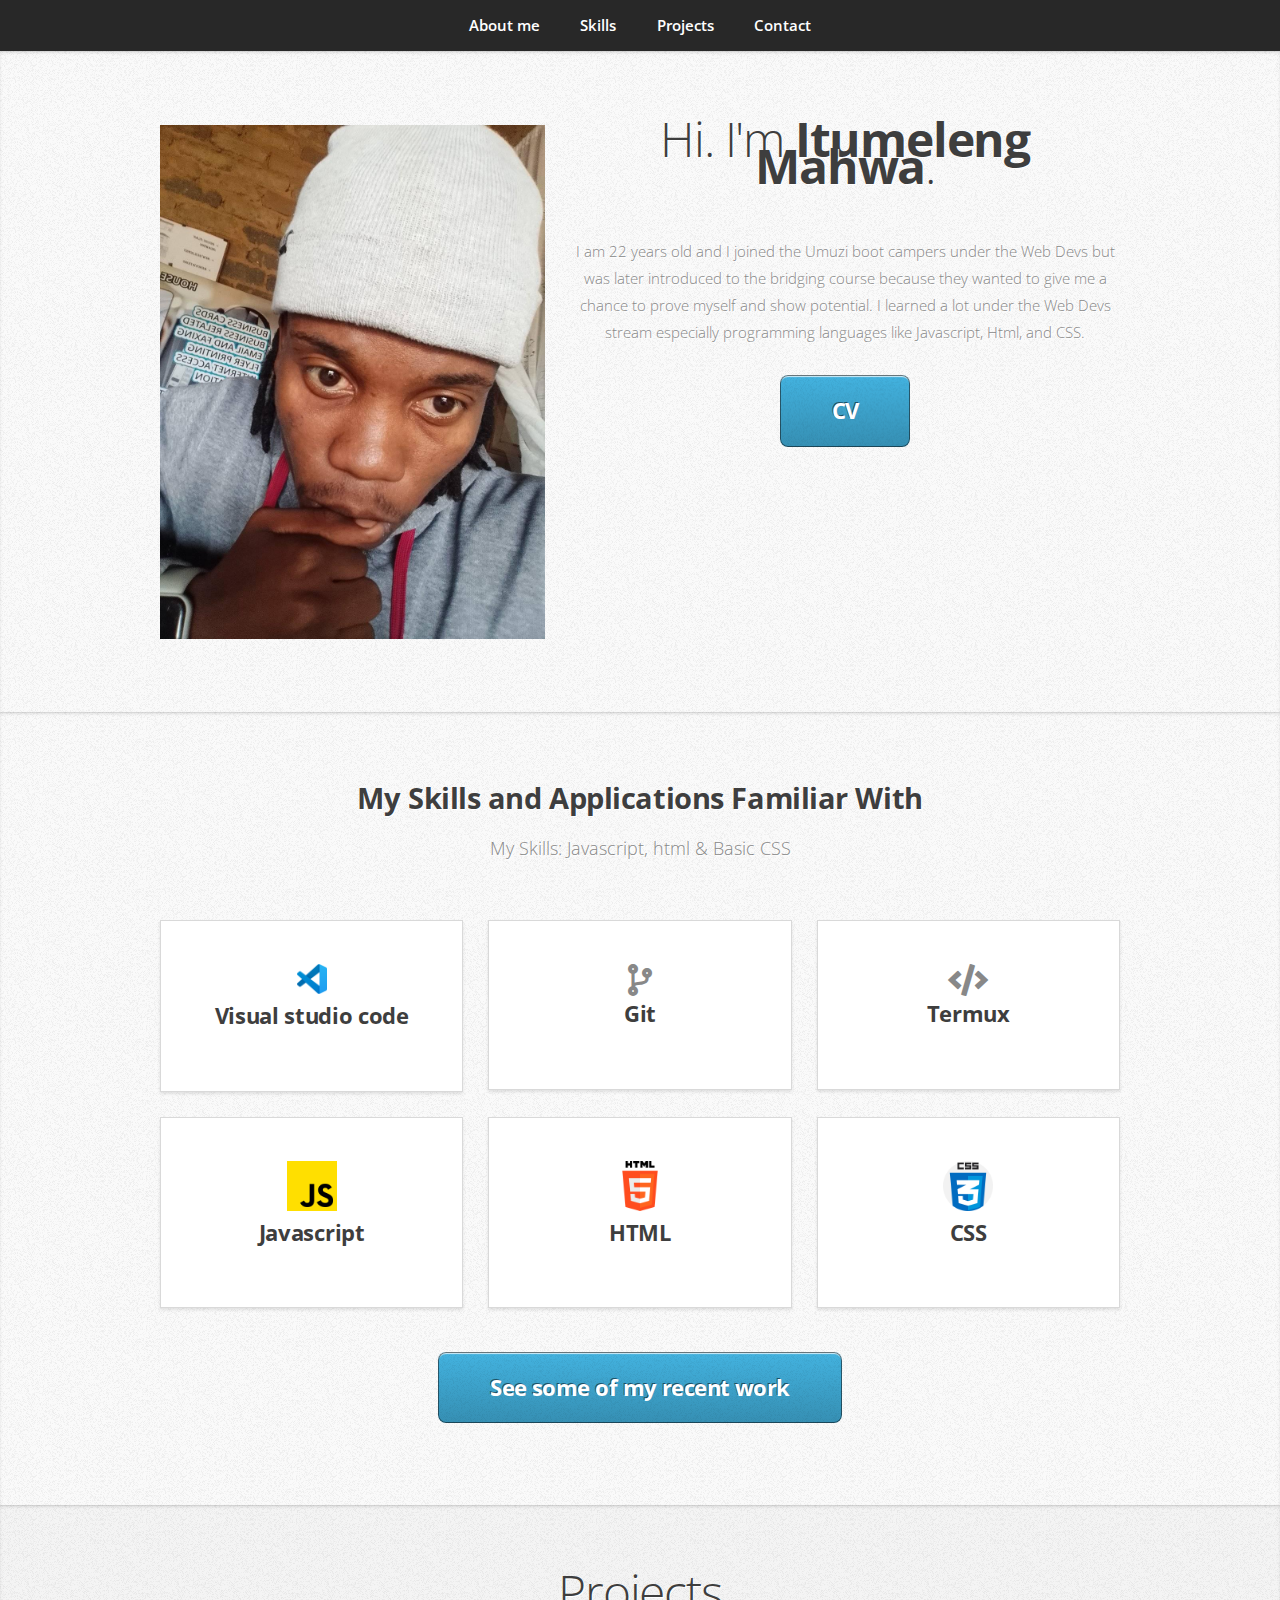
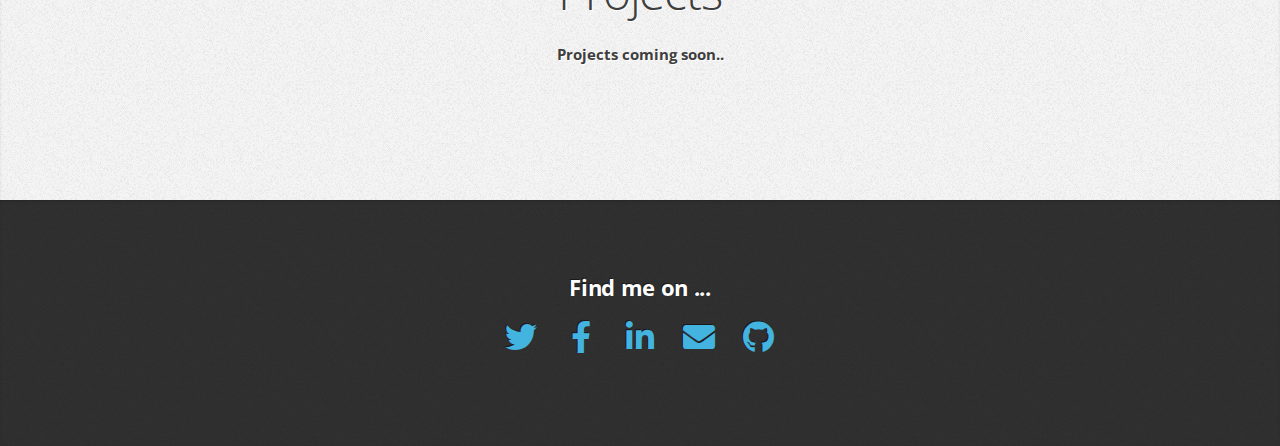
<file: index.html>
<!DOCTYPE HTML>
<html lang = "">
	<head>
		<title>Itumeleng1962</title>
		<meta charset="utf-8" >
		<meta name="viewport" content="width=device-width, initial-scale=1, user-scalable=yes" >
		<link rel="stylesheet" href="assets/css/main.css" >
	</head>
	<body class="is-preload">

		<!-- Nav -->
			<nav id="nav">
				<ul class="container">
					<li><a href="#about">About me</a></li>
					<li><a href="#skills">Skills</a></li>
					<li><a href="#projects">Projects</a></li>
					<li><a href="#contact">Contact</a></li>
				</ul>
			</nav>

		<!-- Home -->
			<article id="about" class="wrapper style2">
				<div class="container">
					<div class="row">
						<div class="col-4 col-5-large col-12-medium">
							<span class="image fit"><img src="images/Tumi.jpg" alt="" ></span>
						</div>
						<div class="col-8 col-7-large col-12-medium">
							<header>
								<h1>Hi. I'm <strong>Itumeleng Mahwa</strong>.</h1>
							</header>
							<p>I am 22 years old and I joined the Umuzi boot campers under the Web Devs but was later introduced to the bridging course because they wanted to give me a chance to prove myself and show potential. I learned a lot under the Web Devs stream especially programming languages like Javascript, Html, and CSS.</p>
							<a href="https://docs.google.com/document/d/1YoLoowGCPibbjeUk1_WAcivNOJ_DNGVq/edit?usp=sharing&ouid=111120469203915479390&rtpof=true&sd=true" class="button large" download="Itumeleng-Mahwa-cv" target="_blank">CV</a>
						</div>
					</div>
				</div>
			</article>
		<!-- Work -->
			<article id="skills" class="wrapper style2">
				<div class="container">
					<header>
						<h2>My Skills and Applications Familiar With</h2>
						<p>My Skills: Javascript, html & Basic CSS</p>
					</header>
					<div class="row aln-center">
						<div class="col-4 col-6-medium col-12-small">
							<section class="box style1">
								<img src="images/vscode.png" width="30" 
								height="30" alt = "">
								<h3>Visual studio code</h3>
							</section>
						</div>
						<div class="col-4 col-6-medium col-12-small">
							<section class="box style1">
								<span class="fas fa-code-branch"></span>
								<h3>Git</h3>
							</section>
						</div>
						<div class="col-4 col-6-medium col-12-small">
							<section class="box style1">
								<span class="fas fa-code"></span>
								<h3>Termux</h3>
							</section>
						</div>
						<div class="col-4 col-6-medium col-12-small">
							<section class="box style1">
								<img src="images/js.png" width="50" 
								height="50" alt = "">
								<h3>Javascript</h3>
							</section>
						</div>
						<div class="col-4 col-6-medium col-12-small">
							<section class="box style1">
								<img src="images/html-5.png" width="50" 
								height="50" alt = "">
								<h3>HTML</h3>
							</section>
						</div>
						<div class="col-4 col-6-medium col-12-small">
							<section class="box style1">
								<img src="images/css.png" width="50" 
								height="50" alt = "">
								<h3>CSS</h3>
							</section>
						</div>
					</div>
					<footer>
						<a href="#projects" class="button large scrolly">See some of my recent work</a>
					</footer>
				</div>
			</article>

		<!-- Portfolio -->
			<article id="projects" class="wrapper style3">
				<div class="container">
					<header>
						<h1>Projects</h1>
						<h4>Projects coming soon..</h4>
					</header>
					<footer></footer>
				</div>
			</article>

		<!-- Contact -->
		<article id="contact" class="wrapper style4">
			<div class="container medium">
				<div class="row">			
					<div class="col-12">
						<h3>Find me on ...</h3>
						<ul class="social">
							<li><a href="https://twitter.com/MahwaItumeleng" target="_blank" class="icon"><i class="fab fa-twitter" aria-hidden="true"></i><span class="label">Twitter</span></a></li>
							<li><a href="https://www.facebook.com/profile.php?id=100071264194318" target="_blank" class="icon"><i class="fab fa-facebook-f" aria-hidden="true"></i><span class="label">Facebook</span></a></li>
							<li><a href="https://www.linkedin.com/in/itumeleng-mahwa-b53261252/" target="_blank" class="icon"><i class="fab fa-linkedin-in" aria-hidden="true"></i><span class="label">LinkedIn</span></a></li>
							<li><a href="mailto:itumeleng.mahwa@gmail.com" target="_blank" class="icon"><i class="fas fa-envelope" aria-hidden="true"></i><span class="label">Email</span></a></li>
							<li><a href="https://github.com/Itumeleng1962" target="_blank" class="icon"><i class="fab fa-github" aria-hidden="true"></i><span class="label">Github</span></a></li>						
						</ul>
					</div>
				</div>
			</div>
		</article>

		<!-- Scripts -->
			<script src="assets/js/jquery.min.js"></script>
			<script src="assets/js/jquery.scrolly.min.js"></script>
			<script src="assets/js/browser.min.js"></script>
			<script src="assets/js/breakpoints.min.js"></script>
			<script src="assets/js/util.js"></script>
			<script src="assets/js/main.js"></script>

	</body>
</html>
</file>
<file: assets/css/main.css>
@import url("https://fonts.googleapis.com/css?family=Open+Sans:300,300italic,600,600italic,700");
@import url("fontawesome-all.min.css");

/*
	Miniport by HTML5 UP
	html5up.net | @ajlkn
	Free for personal and commercial use under the CCA 3.0 license (html5up.net/license)
*/

html, body, div, span, applet, object,
iframe, h1, h2, h3, h4, h5, h6, p, blockquote,
pre, a, abbr, acronym, address, big, cite,
code, del, dfn, em, img, ins, kbd, q, s, samp,
small, strike, strong, sub, sup, tt, var, b,
u, i, center, dl, dt, dd, ol, ul, li, fieldset,
form, label, legend, table, caption, tbody,
tfoot, thead, tr, th, td, article, aside,
canvas, details, embed, figure, figcaption,
footer, header, hgroup, menu, nav, output, ruby,
section, summary, time, mark, audio, video {
	margin: 0;
	padding: 0;
	border: 0;
	font-size: 100%;
	font: inherit;
	vertical-align: baseline;}

article, aside, details, figcaption, figure,
footer, header, hgroup, menu, nav, section {
	display: block;}

body {
	line-height: 1;
}

ol, ul {
	list-style: none;
}

blockquote, q {
	quotes: none;
}

	blockquote:before, blockquote:after, q:before, q:after {
		content: '';
		content: none;
	}

table {
	border-collapse: collapse;
	border-spacing: 0;
}

body {
	-webkit-text-size-adjust: none;
}

mark {
	background-color: transparent;
	color: inherit;
}

input::-moz-focus-inner {
	border: 0;
	padding: 0;
}

input, select, textarea {
	-moz-appearance: none;
	-webkit-appearance: none;
	-ms-appearance: none;
	appearance: none;
}

/* Basic */

	html {
		box-sizing: border-box;
	}

	*, *:before, *:after {
		box-sizing: inherit;
		font-size: xx-large;
	}

	body {
		padding-top: 3.5em;
	}

		body.is-preload *, body.is-preload *:before, body.is-preload *:after {
			-moz-animation: none !important;
			-webkit-animation: none !important;
			-ms-animation: none !important;
			animation: none !important;
			-moz-transition: none !important;
			-webkit-transition: none !important;
			-ms-transition: none !important;
			transition: none !important;
		}

	body, input, textarea, select {
		font-family: 'Open Sans', sans-serif;
		line-height: 1.85em;
		color: #888;
		font-weight: 300;
		font-size: 13pt;
	}

	a {
		-moz-transition: color .2s ease-in-out;
		-webkit-transition: color .2s ease-in-out;
		-ms-transition: color .2s ease-in-out;
		transition: color .2s ease-in-out;
		color: #43B3E0;
		text-decoration: underline;
	}

		a:hover {
			color: #43bff0 !important;
		}

		a img {
			border: 0;
		}

	b, strong {
		font-weight: 600;
		color: #3e3e3e;
	}

	i, em {
		font-style: italic;
	}

	sub {
		position: relative;
		top: 0.5em;
		font-size: 0.8em;
	}

	sup {
		position: relative;
		top: -0.5em;
		font-size: 0.8em;
	}

	blockquote {
		border-left: solid 0.75em #eee;
		padding: 1em 0 1em 1.5em;
		font-style: italic;
	}

	h1, h2, h3, h4, h5, h6 {
		color: #3e3e3e;
		margin: 0 0 0.75em 0;
	}

	h1 a, h2 a, h3 a, h4 a, h5 a, h6 a {
		text-decoration: none;
		color: inherit;
	}

	h2, h3, h4, h5, h6 {
		font-weight: 700;
	}

	h1 {
		font-size: 3.25em;
		letter-spacing: -0.025em;
		font-weight: 300;
	}

		h1 strong {
			font-weight: 700;
		}

	h2 {
		font-size: 2em;
		letter-spacing: -0.015em;
	}

	h3 {
		font-size: 1.5em;
		letter-spacing: -0.015em;
	}

	em, i {
		font-style: italic;
	}

	br.clear {
		clear: both;
	}

	hr {
		border: 0;
		border-top: solid 1px #444;
		border-top-color: rgba(0, 0, 0, 0.35);
		box-shadow: 0px 1px 0px 0px rgba(255, 255, 255, 0.1);
		height: 1px;
		margin: 3em 0;
	}

	p, ul, ol, dl, table {
		margin-bottom: 2em;
	}

	header {
		margin: 0 0 3em 0;
	}

		header > p {
			font-size: 1.25em;
			margin: 0;
		}

	footer {
		margin: 3em 0 0 0;
	}

		footer > p {
			font-size: 1.25em;
		}

/* Container */

	.container {
		margin: 0 auto;
		max-width: calc(100% - 50px);
		width: 1200px;
	}

		.container.medium {
			width: 900px;
		}

		@media screen and (max-width: 1680px) {

			.container {
				width: 1200px;
			}

				.container.medium {
					width: 900px;
				}

		}

		@media screen and (max-width: 1280px) {

			.container {
				width: 960px;
			}

				.container.medium {
					width: 720px;
				}

		}

		@media screen and (max-width: 980px) {

			.container {
				width: 100%;
			}

				.container.medium {
					width: 75%;
				}

		}

		@media screen and (max-width: 736px) {

			.container {
				width: 100%;
				max-width: calc(100% - 30px);
			}

				.container.medium {
					width: 100%;
				}

		}

/* Row */

	.row {
		display: flex;
		flex-wrap: wrap;
		box-sizing: border-box;
		align-items: stretch;
	}

		.row > * {
			box-sizing: border-box;
		}

		.row.gtr-uniform > * > :last-child {
			margin-bottom: 0;
		}

		.row.aln-left {
			justify-content: flex-start;
		}

		.row.aln-center {
			justify-content: center;
		}

		.row.aln-right {
			justify-content: flex-end;
		}

		.row.aln-top {
			align-items: flex-start;
		}

		.row.aln-middle {
			align-items: center;
		}

		.row.aln-bottom {
			align-items: flex-end;
		}

		.row > .imp {
			order: -1;
		}

		.row > .col-1 {
			width: 8.33333%;
		}

		.row > .off-1 {
			margin-left: 8.33333%;
		}

		.row > .col-2 {
			width: 16.66667%;
		}

		.row > .off-2 {
			margin-left: 16.66667%;
		}

		.row > .col-3 {
			width: 25%;
		}

		.row > .off-3 {
			margin-left: 25%;
		}

		.row > .col-4 {
			width: 33.33333%;
		}

		.row > .off-4 {
			margin-left: 33.33333%;
		}

		.row > .col-5 {
			width: 41.66667%;
		}

		.row > .off-5 {
			margin-left: 41.66667%;
		}

		.row > .col-6 {
			width: 50%;
		}

		.row > .off-6 {
			margin-left: 50%;
		}

		.row > .col-7 {
			width: 58.33333%;
		}

		.row > .off-7 {
			margin-left: 58.33333%;
		}

		.row > .col-8 {
			width: 66.66667%;
		}

		.row > .off-8 {
			margin-left: 66.66667%;
		}

		.row > .col-9 {
			width: 75%;
		}

		.row > .off-9 {
			margin-left: 75%;
		}

		.row > .col-10 {
			width: 83.33333%;
		}

		.row > .off-10 {
			margin-left: 83.33333%;
		}

		.row > .col-11 {
			width: 91.66667%;
		}

		.row > .off-11 {
			margin-left: 91.66667%;
		}

		.row > .col-12 {
			width: 100%;
		}

		.row > .off-12 {
			margin-left: 100%;
		}

		.row.gtr-0 {
			margin-top: 0px;
			margin-left: 0px;
		}

			.row.gtr-0 > * {
				padding: 0px 0 0 0px;
			}

			.row.gtr-0.gtr-uniform {
				margin-top: 0px;
			}

				.row.gtr-0.gtr-uniform > * {
					padding-top: 0px;
				}

		.row.gtr-25 {
			margin-top: -6.25px;
			margin-left: -6.25px;
		}

			.row.gtr-25 > * {
				padding: 6.25px 0 0 6.25px;
			}

			.row.gtr-25.gtr-uniform {
				margin-top: -6.25px;
			}

				.row.gtr-25.gtr-uniform > * {
					padding-top: 6.25px;
				}

		.row.gtr-50 {
			margin-top: -12.5px;
			margin-left: -12.5px;
		}

			.row.gtr-50 > * {
				padding: 12.5px 0 0 12.5px;
			}

			.row.gtr-50.gtr-uniform {
				margin-top: -12.5px;
			}

				.row.gtr-50.gtr-uniform > * {
					padding-top: 12.5px;
				}

		.row {
			margin-top: -25px;
			margin-left: -25px;
		}

			.row > * {
				padding: 25px 0 0 25px;
			}

			.row.gtr-uniform {
				margin-top: -25px;
			}

				.row.gtr-uniform > * {
					padding-top: 25px;
				}

		.row.gtr-150 {
			margin-top: -37.5px;
			margin-left: -37.5px;
		}

			.row.gtr-150 > * {
				padding: 37.5px 0 0 37.5px;
			}

			.row.gtr-150.gtr-uniform {
				margin-top: -37.5px;
			}

				.row.gtr-150.gtr-uniform > * {
					padding-top: 37.5px;
				}

		.row.gtr-200 {
			margin-top: -50px;
			margin-left: -50px;
		}

			.row.gtr-200 > * {
				padding: 50px 0 0 50px;
			}

			.row.gtr-200.gtr-uniform {
				margin-top: -50px;
			}

				.row.gtr-200.gtr-uniform > * {
					padding-top: 50px;
				}

		@media screen and (max-width: 1680px) {

			.row {
				display: flex;
				flex-wrap: wrap;
				box-sizing: border-box;
				align-items: stretch;
			}

				.row > * {
					box-sizing: border-box;
				}

				.row.gtr-uniform > * > :last-child {
					margin-bottom: 0;
				}

				.row.aln-left {
					justify-content: flex-start;
				}

				.row.aln-center {
					justify-content: center;
				}

				.row.aln-right {
					justify-content: flex-end;
				}

				.row.aln-top {
					align-items: flex-start;
				}

				.row.aln-middle {
					align-items: center;
				}

				.row.aln-bottom {
					align-items: flex-end;
				}

				.row > .imp-xlarge {
					order: -1;
				}

				.row > .col-1-xlarge {
					width: 8.33333%;
				}

				.row > .off-1-xlarge {
					margin-left: 8.33333%;
				}

				.row > .col-2-xlarge {
					width: 16.66667%;
				}

				.row > .off-2-xlarge {
					margin-left: 16.66667%;
				}

				.row > .col-3-xlarge {
					width: 25%;
				}

				.row > .off-3-xlarge {
					margin-left: 25%;
				}

				.row > .col-4-xlarge {
					width: 33.33333%;
				}

				.row > .off-4-xlarge {
					margin-left: 33.33333%;
				}

				.row > .col-5-xlarge {
					width: 41.66667%;
				}

				.row > .off-5-xlarge {
					margin-left: 41.66667%;
				}

				.row > .col-6-xlarge {
					width: 50%;
				}

				.row > .off-6-xlarge {
					margin-left: 50%;
				}

				.row > .col-7-xlarge {
					width: 58.33333%;
				}

				.row > .off-7-xlarge {
					margin-left: 58.33333%;
				}

				.row > .col-8-xlarge {
					width: 66.66667%;
				}

				.row > .off-8-xlarge {
					margin-left: 66.66667%;
				}

				.row > .col-9-xlarge {
					width: 75%;
				}

				.row > .off-9-xlarge {
					margin-left: 75%;
				}

				.row > .col-10-xlarge {
					width: 83.33333%;
				}

				.row > .off-10-xlarge {
					margin-left: 83.33333%;
				}

				.row > .col-11-xlarge {
					width: 91.66667%;
				}

				.row > .off-11-xlarge {
					margin-left: 91.66667%;
				}

				.row > .col-12-xlarge {
					width: 100%;
				}

				.row > .off-12-xlarge {
					margin-left: 100%;
				}

				.row.gtr-0 {
					margin-top: 0px;
					margin-left: 0px;
				}

					.row.gtr-0 > * {
						padding: 0px 0 0 0px;
					}

					.row.gtr-0.gtr-uniform {
						margin-top: 0px;
					}

						.row.gtr-0.gtr-uniform > * {
							padding-top: 0px;
						}

				.row.gtr-25 {
					margin-top: -6.25px;
					margin-left: -6.25px;
				}

					.row.gtr-25 > * {
						padding: 6.25px 0 0 6.25px;
					}

					.row.gtr-25.gtr-uniform {
						margin-top: -6.25px;
					}

						.row.gtr-25.gtr-uniform > * {
							padding-top: 6.25px;
						}

				.row.gtr-50 {
					margin-top: -12.5px;
					margin-left: -12.5px;
				}

					.row.gtr-50 > * {
						padding: 12.5px 0 0 12.5px;
					}

					.row.gtr-50.gtr-uniform {
						margin-top: -12.5px;
					}

						.row.gtr-50.gtr-uniform > * {
							padding-top: 12.5px;
						}

				.row {
					margin-top: -25px;
					margin-left: -25px;
				}

					.row > * {
						padding: 25px 0 0 25px;
					}

					.row.gtr-uniform {
						margin-top: -25px;
					}

						.row.gtr-uniform > * {
							padding-top: 25px;
						}

				.row.gtr-150 {
					margin-top: -37.5px;
					margin-left: -37.5px;
				}

					.row.gtr-150 > * {
						padding: 37.5px 0 0 37.5px;
					}

					.row.gtr-150.gtr-uniform {
						margin-top: -37.5px;
					}

						.row.gtr-150.gtr-uniform > * {
							padding-top: 37.5px;
						}

				.row.gtr-200 {
					margin-top: -50px;
					margin-left: -50px;
				}

					.row.gtr-200 > * {
						padding: 50px 0 0 50px;
					}

					.row.gtr-200.gtr-uniform {
						margin-top: -50px;
					}

						.row.gtr-200.gtr-uniform > * {
							padding-top: 50px;
						}

		}

		@media screen and (max-width: 1280px) {

			.row {
				display: flex;
				flex-wrap: wrap;
				box-sizing: border-box;
				align-items: stretch;
			}

				.row > * {
					box-sizing: border-box;
				}

				.row.gtr-uniform > * > :last-child {
					margin-bottom: 0;
				}

				.row.aln-left {
					justify-content: flex-start;
				}

				.row.aln-center {
					justify-content: center;
				}

				.row.aln-right {
					justify-content: flex-end;
				}

				.row.aln-top {
					align-items: flex-start;
				}

				.row.aln-middle {
					align-items: center;
				}

				.row.aln-bottom {
					align-items: flex-end;
				}

				.row > .imp-large {
					order: -1;
				}

				.row > .col-1-large {
					width: 8.33333%;
				}

				.row > .off-1-large {
					margin-left: 8.33333%;
				}

				.row > .col-2-large {
					width: 16.66667%;
				}

				.row > .off-2-large {
					margin-left: 16.66667%;
				}

				.row > .col-3-large {
					width: 25%;
				}

				.row > .off-3-large {
					margin-left: 25%;
				}

				.row > .col-4-large {
					width: 33.33333%;
				}

				.row > .off-4-large {
					margin-left: 33.33333%;
				}

				.row > .col-5-large {
					width: 41.66667%;
				}

				.row > .off-5-large {
					margin-left: 41.66667%;
				}

				.row > .col-6-large {
					width: 50%;
				}

				.row > .off-6-large {
					margin-left: 50%;
				}

				.row > .col-7-large {
					width: 58.33333%;
				}

				.row > .off-7-large {
					margin-left: 58.33333%;
				}

				.row > .col-8-large {
					width: 66.66667%;
				}

				.row > .off-8-large {
					margin-left: 66.66667%;
				}

				.row > .col-9-large {
					width: 75%;
				}

				.row > .off-9-large {
					margin-left: 75%;
				}

				.row > .col-10-large {
					width: 83.33333%;
				}

				.row > .off-10-large {
					margin-left: 83.33333%;
				}

				.row > .col-11-large {
					width: 91.66667%;
				}

				.row > .off-11-large {
					margin-left: 91.66667%;
				}

				.row > .col-12-large {
					width: 100%;
				}

				.row > .off-12-large {
					margin-left: 100%;
				}

				.row.gtr-0 {
					margin-top: 0px;
					margin-left: 0px;
				}

					.row.gtr-0 > * {
						padding: 0px 0 0 0px;
					}

					.row.gtr-0.gtr-uniform {
						margin-top: 0px;
					}

						.row.gtr-0.gtr-uniform > * {
							padding-top: 0px;
						}

				.row.gtr-25 {
					margin-top: -6.25px;
					margin-left: -6.25px;
				}

					.row.gtr-25 > * {
						padding: 6.25px 0 0 6.25px;
					}

					.row.gtr-25.gtr-uniform {
						margin-top: -6.25px;
					}

						.row.gtr-25.gtr-uniform > * {
							padding-top: 6.25px;
						}

				.row.gtr-50 {
					margin-top: -12.5px;
					margin-left: -12.5px;
				}

					.row.gtr-50 > * {
						padding: 12.5px 0 0 12.5px;
					}

					.row.gtr-50.gtr-uniform {
						margin-top: -12.5px;
					}

						.row.gtr-50.gtr-uniform > * {
							padding-top: 12.5px;
						}

				.row {
					margin-top: -25px;
					margin-left: -25px;
				}

					.row > * {
						padding: 25px 0 0 25px;
					}

					.row.gtr-uniform {
						margin-top: -25px;
					}

						.row.gtr-uniform > * {
							padding-top: 25px;
						}

				.row.gtr-150 {
					margin-top: -37.5px;
					margin-left: -37.5px;
				}

					.row.gtr-150 > * {
						padding: 37.5px 0 0 37.5px;
					}

					.row.gtr-150.gtr-uniform {
						margin-top: -37.5px;
					}

						.row.gtr-150.gtr-uniform > * {
							padding-top: 37.5px;
						}

				.row.gtr-200 {
					margin-top: -50px;
					margin-left: -50px;
				}

					.row.gtr-200 > * {
						padding: 50px 0 0 50px;
					}

					.row.gtr-200.gtr-uniform {
						margin-top: -50px;
					}

						.row.gtr-200.gtr-uniform > * {
							padding-top: 50px;
						}

		}

		@media screen and (max-width: 980px) {

			.row {
				display: flex;
				flex-wrap: wrap;
				box-sizing: border-box;
				align-items: stretch;
			}

				.row > * {
					box-sizing: border-box;
				}

				.row.gtr-uniform > * > :last-child {
					margin-bottom: 0;
				}

				.row.aln-left {
					justify-content: flex-start;
				}

				.row.aln-center {
					justify-content: center;
				}

				.row.aln-right {
					justify-content: flex-end;
				}

				.row.aln-top {
					align-items: flex-start;
				}

				.row.aln-middle {
					align-items: center;
				}

				.row.aln-bottom {
					align-items: flex-end;
				}

				.row > .imp-medium {
					order: -1;
				}

				.row > .col-1-medium {
					width: 8.33333%;
				}

				.row > .off-1-medium {
					margin-left: 8.33333%;
				}

				.row > .col-2-medium {
					width: 16.66667%;
				}

				.row > .off-2-medium {
					margin-left: 16.66667%;
				}

				.row > .col-3-medium {
					width: 25%;
				}

				.row > .off-3-medium {
					margin-left: 25%;
				}

				.row > .col-4-medium {
					width: 33.33333%;
				}

				.row > .off-4-medium {
					margin-left: 33.33333%;
				}

				.row > .col-5-medium {
					width: 41.66667%;
				}

				.row > .off-5-medium {
					margin-left: 41.66667%;
				}

				.row > .col-6-medium {
					width: 50%;
				}

				.row > .off-6-medium {
					margin-left: 50%;
				}

				.row > .col-7-medium {
					width: 58.33333%;
				}

				.row > .off-7-medium {
					margin-left: 58.33333%;
				}

				.row > .col-8-medium {
					width: 66.66667%;
				}

				.row > .off-8-medium {
					margin-left: 66.66667%;
				}

				.row > .col-9-medium {
					width: 75%;
				}

				.row > .off-9-medium {
					margin-left: 75%;
				}

				.row > .col-10-medium {
					width: 83.33333%;
				}

				.row > .off-10-medium {
					margin-left: 83.33333%;
				}

				.row > .col-11-medium {
					width: 91.66667%;
				}

				.row > .off-11-medium {
					margin-left: 91.66667%;
				}

				.row > .col-12-medium {
					width: 100%;
				}

				.row > .off-12-medium {
					margin-left: 100%;
				}

				.row.gtr-0 {
					margin-top: 0px;
					margin-left: 0px;
				}

					.row.gtr-0 > * {
						padding: 0px 0 0 0px;
					}

					.row.gtr-0.gtr-uniform {
						margin-top: 0px;
					}

						.row.gtr-0.gtr-uniform > * {
							padding-top: 0px;
						}

				.row.gtr-25 {
					margin-top: -6.25px;
					margin-left: -6.25px;
				}

					.row.gtr-25 > * {
						padding: 6.25px 0 0 6.25px;
					}

					.row.gtr-25.gtr-uniform {
						margin-top: -6.25px;
					}

						.row.gtr-25.gtr-uniform > * {
							padding-top: 6.25px;
						}

				.row.gtr-50 {
					margin-top: -12.5px;
					margin-left: -12.5px;
				}

					.row.gtr-50 > * {
						padding: 12.5px 0 0 12.5px;
					}

					.row.gtr-50.gtr-uniform {
						margin-top: -12.5px;
					}

						.row.gtr-50.gtr-uniform > * {
							padding-top: 12.5px;
						}

				.row {
					margin-top: -25px;
					margin-left: -25px;
				}

					.row > * {
						padding: 25px 0 0 25px;
					}

					.row.gtr-uniform {
						margin-top: -25px;
					}

						.row.gtr-uniform > * {
							padding-top: 25px;
						}

				.row.gtr-150 {
					margin-top: -37.5px;
					margin-left: -37.5px;
				}

					.row.gtr-150 > * {
						padding: 37.5px 0 0 37.5px;
					}

					.row.gtr-150.gtr-uniform {
						margin-top: -37.5px;
					}

						.row.gtr-150.gtr-uniform > * {
							padding-top: 37.5px;
						}

				.row.gtr-200 {
					margin-top: -50px;
					margin-left: -50px;
				}

					.row.gtr-200 > * {
						padding: 50px 0 0 50px;
					}

					.row.gtr-200.gtr-uniform {
						margin-top: -50px;
					}

						.row.gtr-200.gtr-uniform > * {
							padding-top: 50px;
						}

		}

		@media screen and (max-width: 736px) {

			.row {
				display: flex;
				flex-wrap: wrap;
				box-sizing: border-box;
				align-items: stretch;
			}

				.row > * {
					box-sizing: border-box;
				}

				.row.gtr-uniform > * > :last-child {
					margin-bottom: 0;
				}

				.row.aln-left {
					justify-content: flex-start;
				}

				.row.aln-center {
					justify-content: center;
				}

				.row.aln-right {
					justify-content: flex-end;
				}

				.row.aln-top {
					align-items: flex-start;
				}

				.row.aln-middle {
					align-items: center;
				}

				.row.aln-bottom {
					align-items: flex-end;
				}

				.row > .imp-small {
					order: -1;
				}

				.row > .col-1-small {
					width: 8.33333%;
				}

				.row > .off-1-small {
					margin-left: 8.33333%;
				}

				.row > .col-2-small {
					width: 16.66667%;
				}

				.row > .off-2-small {
					margin-left: 16.66667%;
				}

				.row > .col-3-small {
					width: 25%;
				}

				.row > .off-3-small {
					margin-left: 25%;
				}

				.row > .col-4-small {
					width: 33.33333%;
				}

				.row > .off-4-small {
					margin-left: 33.33333%;
				}

				.row > .col-5-small {
					width: 41.66667%;
				}

				.row > .off-5-small {
					margin-left: 41.66667%;
				}

				.row > .col-6-small {
					width: 50%;
				}

				.row > .off-6-small {
					margin-left: 50%;
				}

				.row > .col-7-small {
					width: 58.33333%;
				}

				.row > .off-7-small {
					margin-left: 58.33333%;
				}

				.row > .col-8-small {
					width: 66.66667%;
				}

				.row > .off-8-small {
					margin-left: 66.66667%;
				}

				.row > .col-9-small {
					width: 75%;
				}

				.row > .off-9-small {
					margin-left: 75%;
				}

				.row > .col-10-small {
					width: 83.33333%;
				}

				.row > .off-10-small {
					margin-left: 83.33333%;
				}

				.row > .col-11-small {
					width: 91.66667%;
				}

				.row > .off-11-small {
					margin-left: 91.66667%;
				}

				.row > .col-12-small {
					width: 100%;
				}

				.row > .off-12-small {
					margin-left: 100%;
				}

				.row.gtr-0 {
					margin-top: 0px;
					margin-left: 0px;
				}

					.row.gtr-0 > * {
						padding: 0px 0 0 0px;
					}

					.row.gtr-0.gtr-uniform {
						margin-top: 0px;
					}

						.row.gtr-0.gtr-uniform > * {
							padding-top: 0px;
						}

				.row.gtr-25 {
					margin-top: -3.75px;
					margin-left: -3.75px;
				}

					.row.gtr-25 > * {
						padding: 3.75px 0 0 3.75px;
					}

					.row.gtr-25.gtr-uniform {
						margin-top: -3.75px;
					}

						.row.gtr-25.gtr-uniform > * {
							padding-top: 3.75px;
						}

				.row.gtr-50 {
					margin-top: -7.5px;
					margin-left: -7.5px;
				}

					.row.gtr-50 > * {
						padding: 7.5px 0 0 7.5px;
					}

					.row.gtr-50.gtr-uniform {
						margin-top: -7.5px;
					}

						.row.gtr-50.gtr-uniform > * {
							padding-top: 7.5px;
						}

				.row {
					margin-top: -15px;
					margin-left: -15px;
				}

					.row > * {
						padding: 15px 0 0 15px;
					}

					.row.gtr-uniform {
						margin-top: -15px;
					}

						.row.gtr-uniform > * {
							padding-top: 15px;
						}

				.row.gtr-150 {
					margin-top: -22.5px;
					margin-left: -22.5px;
				}

					.row.gtr-150 > * {
						padding: 22.5px 0 0 22.5px;
					}

					.row.gtr-150.gtr-uniform {
						margin-top: -22.5px;
					}

						.row.gtr-150.gtr-uniform > * {
							padding-top: 22.5px;
						}

				.row.gtr-200 {
					margin-top: -30px;
					margin-left: -30px;
				}

					.row.gtr-200 > * {
						padding: 30px 0 0 30px;
					}

					.row.gtr-200.gtr-uniform {
						margin-top: -30px;
					}

						.row.gtr-200.gtr-uniform > * {
							padding-top: 30px;
						}

		}

/* Form */

	form label {
		color: #3e3e3e;
		font-weight: 700;
		display: block;
		margin: 0 0 0.5em 0;
	}

	form input[type=text],
	form input[type=email],
	form input[type=password],
	form select,
	form textarea {
		-moz-transition: background .2s ease-in-out, box-shadow .2s ease-in-out;
		-webkit-transition: background .2s ease-in-out, box-shadow .2s ease-in-out;
		-ms-transition: background .2s ease-in-out, box-shadow .2s ease-in-out;
		transition: background .2s ease-in-out, box-shadow .2s ease-in-out;
		-webkit-appearance: none;
		display: block;
		border: 0;
		padding: 0.75em;
		font-size: 1em;
		border-radius: 8px;
		border: solid 1px #ddd;
		background: #fff;
		color: #bbb;
		box-shadow: inset 0px 2px 3px 1px rgba(0, 0, 0, 0.05), 0px 1px 0px 0px rgba(255, 255, 255, 0.025);
		width: 100%;
	}

		form input[type=text]:focus,
		form input[type=email]:focus,
		form input[type=password]:focus,
		form select:focus,
		form textarea:focus {
			background: #fafafa;
			box-shadow: inset 0px 2px 5px 0px rgba(0, 0, 0, 0.05), 0px 1px 0px 0px rgba(255, 255, 255, 0.025), inset 0px 0px 2px 1px #43bff0;
		}

	form textarea {
		height: 15em;
	}

	form .actions:last-child {
		margin-bottom: 0;
	}

	form ::-webkit-input-placeholder {
		color: #555 !important;
	}

	form :-moz-placeholder {
		color: #555 !important;
	}

	form ::-moz-placeholder {
		color: #555 !important;
	}

	form :-ms-input-placeholder {
		color: #555 !important;
	}

	form ::-moz-focus-inner {
		border: 0;
	}

/* Tables */

	table {
		width: 100%;
	}

		table.default {
			width: 100%;
		}

			table.default tr {
				border-top: solid 1px #eee;
			}

				table.default tr:first-child {
					border-top: 0;
				}

			table.default td {
				padding: 0.5em 1em 0.5em 1em;
			}

			table.default th {
				text-align: left;
				padding: 0.5em 1em 0.5em 1em;
				font-weight: 600;
				margin: 0 0 1em 0;
			}

			table.default thead {
				background: #4f4f4f;
				color: #fff;
			}

/* Section/Article */

	section, article {
		margin-bottom: 3em;
	}

	section > :last-child,
	article > :last-child,
	section:last-child,
	article:last-child {
		margin-bottom: 0;
	}

/* Image */

	.image {
		display: inline-block;
		position: relative;
	}

		.image img {
			display: block;
			width: 100%;
		}

		.image.fit {
			display: block;
			width: 100%;
		}

		.image.featured {
			display: block;
			width: 100%;
			margin: 0 0 2em 0;
		}

		.image.left {
			float: left;
			margin: 0 2em 2em 0;
		}

		.image.centered {
			display: block;
			margin: 0 0 2em 0;
		}

			.image.centered img {
				margin: 0 auto;
				width: auto;
			}

/* Button */

	input[type="button"],
	input[type="submit"],
	input[type="reset"],
	button,
	.button {
		background-image: url("images/bg.png"), -moz-linear-gradient(top, rgba(0, 0, 0, 0), rgba(0, 0, 0, 0.2));
		background-image: url("images/bg.png"), -webkit-linear-gradient(top, rgba(0, 0, 0, 0), rgba(0, 0, 0, 0.2));
		background-image: url("images/bg.png"), -ms-linear-gradient(top, rgba(0, 0, 0, 0), rgba(0, 0, 0, 0.2));
		background-image: url("images/bg.png"), linear-gradient(top, rgba(0, 0, 0, 0), rgba(0, 0, 0, 0.2));
		-moz-transition: background-color .2s ease-in-out;
		-webkit-transition: background-color .2s ease-in-out;
		-ms-transition: background-color .2s ease-in-out;
		transition: background-color .2s ease-in-out;
		-webkit-appearance: none;
		position: relative;
		display: inline-block;
		color: #fff !important;
		text-decoration: none;
		font-weight: 700;
		border: 0;
		outline: 0;
		cursor: pointer;
		border-radius: 8px;
		text-shadow: -1px -1px 0.5px rgba(0, 0, 0, 0.5);
		overflow: hidden;
		box-shadow: inset 0px 0px 0px 1px rgba(0, 0, 0, 0.5), inset 0px 2px 1px 0px rgba(255, 255, 255, 0.75);
		background-color: #43B3E0;
		padding: 1em 2.35em 1em 2.35em;
		font-size: 1.1em;
		max-width: 24em;
	}

		input[type="button"]:hover,
		input[type="submit"]:hover,
		input[type="reset"]:hover,
		button:hover,
		.button:hover {
			background-color: #43bff0;
			color: #fff !important;
		}

		input[type="button"]:active,
		input[type="submit"]:active,
		input[type="reset"]:active,
		button:active,
		.button:active {
			background-color: #3BA8D3;
			top: 1px;
		}

		input[type="button"].large,
		input[type="submit"].large,
		input[type="reset"].large,
		button.large,
		.button.large {
			font-size: 1.5em;
			letter-spacing: -0.025em;
		}

		input[type="button"].alt,
		input[type="submit"].alt,
		input[type="reset"].alt,
		button.alt,
		.button.alt {
			background-color: #444;
			box-shadow: inset 0px 0px 0px 1px #242424, inset 0px 2px 1px 0px rgba(255, 255, 255, 0.2);
		}

			input[type="button"].alt:hover,
			input[type="submit"].alt:hover,
			input[type="reset"].alt:hover,
			button.alt:hover,
			.button.alt:hover {
				background-color: #4f4f4f;
				color: #fff !important;
			}

			input[type="button"].alt:active,
			input[type="submit"].alt:active,
			input[type="reset"].alt:active,
			button.alt:active,
			.button.alt:active {
				background-color: #3f3f3f;
			}

/* List */

	ul {
		list-style: disc;
		padding-left: 1em;
	}

		ul li {
			padding-left: 0.5em;
		}

	ol {
		list-style: decimal;
		padding-left: 1.25em;
	}

		ol li {
			padding-left: 0.25em;
		}

/* Social */

	ul.social {
		cursor: default;
		margin: 0;
		list-style: none;
		padding-left: 0;
	}

		ul.social li {
			position: relative;
			display: inline-block;
			margin: 0.25em;
			top: 0;
			padding-left: 0;
		}

			ul.social li a {
				-moz-transition: top .2s ease-in-out;
				-webkit-transition: top .2s ease-in-out;
				-ms-transition: top .2s ease-in-out;
				transition: top .2s ease-in-out;
				display: block;
				width: 48px;
				height: 48px;
				border-radius: 6px;
				top: 0;
				position: relative;
			}

				ul.social li a:before {
					background-image: url("images/bg.png"), -moz-linear-gradient(top, rgba(0, 0, 0, 0), rgba(0, 0, 0, 0.2));
					background-image: url("images/bg.png"), -webkit-linear-gradient(top, rgba(0, 0, 0, 0), rgba(0, 0, 0, 0.2));
					background-image: url("images/bg.png"), -ms-linear-gradient(top, rgba(0, 0, 0, 0), rgba(0, 0, 0, 0.2));
					background-image: url("images/bg.png"), linear-gradient(top, rgba(0, 0, 0, 0), rgba(0, 0, 0, 0.2));
					-moz-transition: background-color .2s ease-in-out;
					-webkit-transition: background-color .2s ease-in-out;
					-ms-transition: background-color .2s ease-in-out;
					transition: background-color .2s ease-in-out;
					background-color: #444;
					border-radius: 6px;
					box-shadow: inset 0px 0px 0px 1px #282828, inset 0px 2px 1px 0px rgba(255, 255, 255, 0.1);
					color: #2E2E2E !important;
					display: block;
					font-size: 26px;
					height: 48px;
					line-height: 48px;
					text-align: center;
					outline: 0;
					overflow: hidden;
					text-shadow: 1px 1px 0px rgba(255, 255, 255, 0.1);
					width: 48px;
				}

				ul.social li a.fa-twitter {
					background-color: #2DAAE4;
				}

				ul.social li a.fa-facebook-f {
					background-color: #3C5A98;
				}

				ul.social li a.fa-dribbble {
					background-color: #C4376B;
				}

				ul.social li a.fa-linkedin-in {
					background-color: #006599;
				}

				ul.social li a.fa-tumblr {
					background-color: #51718A;
				}

				ul.social li a.fa-google-plus {
					background-color: #DA2713;
				}

				ul.social li a.fa-github {
					background-color: #FAFAFA;
				}

				ul.social li a.fa-rss {
					background-color: #F2600B;
				}

				ul.social li a.fa-instagram {
					background-color: #E0D7C8;
				}

				ul.social li a.fa-foursquare {
					background-color: #39A3D4;
				}

				ul.social li a.fa-skype {
					background-color: #10BEF1;
				}

				ul.social li a.fa-soundcloud {
					background-color: #FE5419;
				}

				ul.social li a.fa-youtube {
					background-color: #BF2E25;
				}

				ul.social li a.fa-blogger {
					background-color: #FF6501;
				}

				ul.social li a.fa-flickr {
					background-color: #0062DB;
				}

				ul.social li a.fa-vimeo {
					background-color: #4C8AB0;
				}

				ul.social li a:hover {
					top: -5px;
				}

					ul.social li a:hover:before {
						background-color: transparent;
					}

/* Actions */

	ul.actions {
		list-style: none;
		padding-left: 0;
	}

		ul.actions li {
			display: inline-block;
			margin: 0 0 0 1em;
			padding-left: 0;
		}

			ul.actions li:first-child {
				margin-left: 0;
			}

/* Box */

	.box {
		background: #fff;
		box-shadow: inset 0px 0px 0px 1px rgba(0, 0, 0, 0.15), 0px 2px 3px 0px rgba(0, 0, 0, 0.1);
		text-align: center;
		padding: 2em;
	}

		.box.style1 {
			padding: 3em 2em 3.5em 2em;
		}

			.box.style1 h3 {
				margin-bottom: 0.5em;
			}

		.box.style2 h3 {
			margin-bottom: 0.25em;
		}

		.box.style2 .image {
			position: relative;
			left: 2em;
			top: 2em;
			margin: -4em 0 4em -4em;
			width: auto;
		}

/* Icons */

	.icon {
		text-decoration: none;
		text-decoration: none;
	}

		.icon:before {
			-moz-osx-font-smoothing: grayscale;
			-webkit-font-smoothing: antialiased;
			display: inline-block;
			font-style: normal;
			font-variant: normal;
			text-rendering: auto;
			line-height: 1;
			text-transform: none !important;
			font-family: 'Font Awesome 5 Free';
			font-weight: 400;
		}

		.icon:before {
			font-size: 1.25em;
		}

		.icon > .label {
			display: none;
		}

		.icon.solid:before {
			font-weight: 900;
		}

		.icon.brands:before {
			font-family: 'Font Awesome 5 Brands';
		}

		.icon.featured {
			color: #EA8A95;
			display: block;
			margin: 0 0 1.5em 0;
			cursor: default;
		}

			.icon.featured:before {
				font-size: 6em;
			}

/* Wrappers */

	.wrapper {
		background-image: url("images/bg.png");
		box-shadow: inset 0px 1px 0px 0px rgba(0, 0, 0, 0.05), inset 0px 2px 3px 0px rgba(0, 0, 0, 0.1);
		padding: 8em 0 8em 0;
		text-align: center;
	}

		.wrapper.style1 {
			background-image: none;
			background-color: #fff;
		}

		.wrapper.style2 {
			background-color: #fafafa;
			text-shadow: 1px 1px 0px #fff;
		}

		.wrapper.style3 {
			background-color: #f4f4f4;
			text-shadow: 1px 1px 0px #fff;
		}

		.wrapper.style4 {
			background-color: #303030;
			color: #999;
			text-shadow: -1px -1px 0px #181818;
		}

			.wrapper.style4 h1, .wrapper.style4 h2, .wrapper.style4 h3, .wrapper.style4 h4, .wrapper.style4 h5, .wrapper.style4 h6 {
				color: #fff;
			}

			.wrapper.style4 form input[type=text],
			.wrapper.style4 form input[type=password],
			.wrapper.style4 form select,
			.wrapper.style4 form textarea {
				border: none;
				background: #282828;
			}

				.wrapper.style4 form input[type=text]:focus,
				.wrapper.style4 form input[type=password]:focus,
				.wrapper.style4 form select:focus,
				.wrapper.style4 form textarea:focus {
					background: #252525;
				}

/* Nav */

	#nav {
		background-color: #282828;
		text-align: center;
		position: fixed;
		left: 0;
		top: 0;
		width: 100%;
		z-index: 10000;
		cursor: default;
		height: 3.5em;
		line-height: 3.5em;
	}

		#nav ul {
			margin-bottom: 0;
			list-style: none;
			padding-left: 0;
		}

		#nav li {
			display: inline-block;
			padding-left: 0;
		}

		#nav a {
			-moz-transition: background-color .2s ease-in-out;
			-webkit-transition: background-color .2s ease-in-out;
			-ms-transition: background-color .2s ease-in-out;
			transition: background-color .2s ease-in-out;
			position: relative;
			display: block;
			color: #fff;
			text-decoration: none;
			outline: 0;
			font-weight: 600;
			border-radius: 8px;
			color: #fff;
			height: 2.5em;
			line-height: 2.5em;
			padding: 0 1.25em;
		}

			#nav a:hover {
				color: #fff !important;
				background: #383838;
			}

			#nav a.active {
				background: #484848;
			}

				#nav a.active:before {
					content: '';
					display: block;
					position: absolute;
					bottom: -0.6em;
					left: 50%;
					margin-left: -0.75em;
					border-left: solid 0.75em transparent;
					border-right: solid 0.75em transparent;
					border-top: solid 0.6em #282828;
				}

/* Articles */

	body > article {
		margin-bottom: 0;
	}

	#top {
		padding: 10em 0 10em 0;
		text-align: left;
	}

		#top .image {
			border-radius: 100%;
			width: 20em;
			height: 20em;
			margin: 0;
		}

			#top .image img {
				border-radius: 100%;
			}

		#top h1 {
			margin-top: 0.35em;
		}

		#top p {
			font-size: 1.5em;
			line-height: 1.75em;
		}

			#top p a {
				color: inherit;
			}

	#contact footer {
		font-size: 0.9em;
	}

/* Copyright */

	#copyright {
		color: #666;
		font-size: 1em;
		line-height: 1em;
		list-style: none;
		padding-left: 0;
		margin-bottom: 0;
	}

		#copyright li {
			display: inline-block;
			border-left: solid 1px rgba(0, 0, 0, 0.5);
			box-shadow: -1px 0px 0px 0px rgba(255, 255, 255, 0.1);
			padding: 0 0 0 1em;
			margin: 0 0 0 1em;
		}

			#copyright li:first-child {
				border: 0;
				box-shadow: none;
				padding-left: 0;
				margin-left: 0;
			}

		#copyright a {
			-moz-transition: color .2s ease-in-out;
			-webkit-transition: color .2s ease-in-out;
			-ms-transition: color .2s ease-in-out;
			transition: color .2s ease-in-out;
			color: inherit;
		}

			#copyright a:hover {
				color: #777;
			}

/* Large */

	@media screen and (max-width: 1280px) {

		/* Basic */

			body {
				font-size: 11pt;
			}

			input, textarea, select {
				font-size: 11pt;
			}

			header {
				margin: 0 0 4em 0;
			}

		/* Wrappers */

			.wrapper {
				padding: 5em 0 5em 0;
				text-align: center;
			}

				.wrapper.style4 .row-special {
					margin: 2em 0 0 0;
					padding: 2em 0 2em 0;
				}

		/* Articles */

			#top {
				padding: 8em 0;
			}

				#top .image {
					width: 24em;
					height: 24em;
					margin: 0;
				}

	}

/* Medium */

	@media screen and (max-width: 980px) {

		/* Articles */

			#top {
				text-align: center;
				padding: 5em 0;
			}

				#top .image {
					margin: 0 auto 2em auto;
				}

	}

/* Small */

	@media screen and (max-width: 736px) {

		/* Basic */

			body {
				padding-top: 44px;
			}

			body, input, textarea, select {
				line-height: 1.75em;
				font-size: 10pt;
				letter-spacing: 0;
			}

			h1, h2, h3, h4, h5, h6 {
				font-size: 1.25em;
				margin: 0 0 0.4em 0;
			}

			h1 {
				font-size: 2.25em;
				line-height: 1.25em;
			}

			header {
				margin: 0 0 2em 0;
			}

				header > p {
					font-size: 1.25em;
				}

			footer {
				margin: 2.5em 0 0 0;
			}

				footer > p {
					font-size: 1.25em;
				}

			hr {
				margin: 1.5em 0 2em 0;
			}

		/* Section/Article */

			section, article {
				clear: both;
			}

		/* Button */

			input[type="button"],
			input[type="submit"],
			input[type="reset"],
			button,
			.button {
				text-align: center;
				font-size: 1.2em;
				width: 100%;
				padding: 1em 0 1em 0;
			}

				input[type="button"].large,
				input[type="submit"].large,
				input[type="reset"].large,
				button.large,
				.button.large {
					font-size: 1.2em;
					letter-spacing: 0;
				}

		/* Social */

			ul.social {
				padding: 1em 0.5em 0 0.5em;
			}

				ul.social li {
					margin: 0.5em 0.5em 0.5em 0.5em;
				}

					ul.social li a {
						top: 0 !important;
					}

						ul.social li a:before {
							background-color: transparent !important;
						}

		/* Actions */

			ul.actions {
				margin: 0;
			}

				ul.actions li {
					display: block;
					margin: 15px 0 0 0;
				}

					ul.actions li:first-child {
						margin-top: 0;
					}

		/* Box */

			.box {
				padding: 30px 20px 30px 20px;
				margin: 0 0 20px 0 !important;
			}

				.box h3 {
					margin-bottom: 0.25em;
				}

				.box .image.centered {
					margin-bottom: 1em;
				}

				.box .image.featured {
					position: relative;
					left: 20px;
					top: 20px;
					margin: -50px 0 50px -40px;
					width: auto;
				}

				.box.style1 {
					max-width: 32em;
					margin-left: auto !important;
					margin-right: auto !important;
				}

				.box.style2 {
					max-width: 32em;
					margin-left: auto !important;
					margin-right: auto !important;
				}

		/* Wrappers */

			.wrapper {
				padding: 3em 0;
				text-align: center;
			}

		/* Nav */

			#nav {
				height: 44px;
				line-height: 44px;
			}

				#nav a {
					padding: 0 0.75em;
					height: inherit;
					line-height: inherit;
					border-radius: 0;
				}

					#nav a:hover {
						background-color: transparent;
					}

		/* Articles */

			#top {
				padding: 3em 0;
			}

				#top .image {
					width: 15em;
					height: 15em;
					margin-bottom: 0;
				}

				#top p {
					font-size: 1em;
				}

			#contact footer {
				margin: 0;
			}

		/* Copyright */

			#copyright {
				font-size: 1em;
				margin: 0;
			}

				#copyright li {
					display: block;
					margin: 1em 0 0 0;
					padding: 0;
					box-shadow: none;
					border-left: 0;
				}

					#copyright li:first-child {
						margin-top: 0;
					}

	}
</file>
